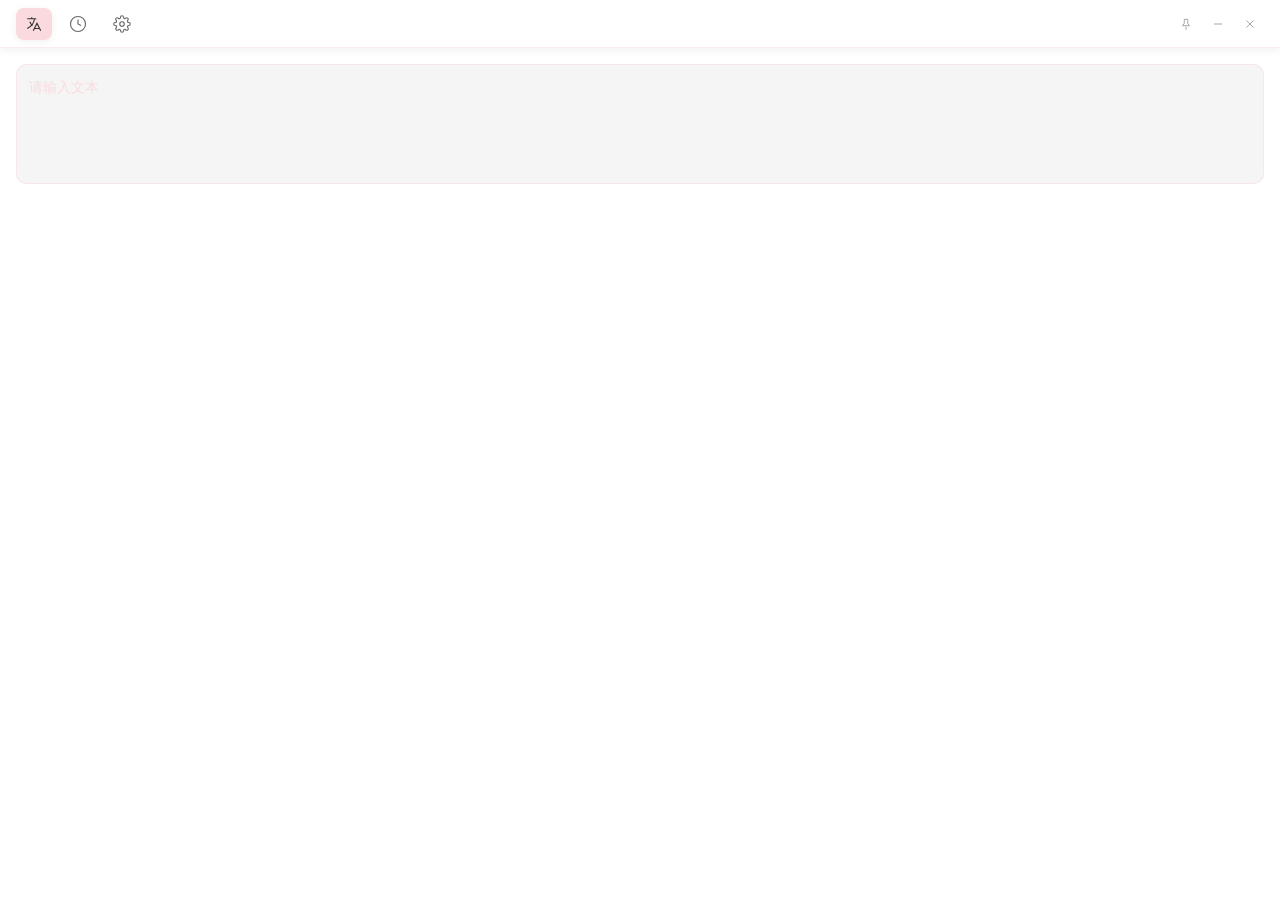
<file: web/index.html>
<!DOCTYPE html>
<html lang="zh-CN">
<head>
    <meta charset="UTF-8">
    <meta name="viewport" content="width=device-width, initial-scale=1.0">
    <title>青欣翻译</title>
    <link rel="stylesheet" href="styles/main.css?v=3">
</head>
<body>
    <!-- 标题栏 -->
    <div class="title-bar">
        <div class="nav-icons">
            <button class="nav-btn active" data-page="translate" title="翻译">
                <svg class="nav-icon" viewBox="0 0 24 24" fill="none" stroke="currentColor" stroke-width="1.5">
                    <path d="M3 5h12M9 3v2m1.048 9.5A18.022 18.022 0 016.412 9m6.088 9h7M11 21l5-10 5 10M12.751 5C11.783 10.77 8.07 15.61 3 18.129"/>
                </svg>
            </button>
            <button class="nav-btn" data-page="history" title="历史记录">
                <svg class="nav-icon" viewBox="0 0 24 24" fill="none" stroke="currentColor" stroke-width="1.5">
                    <circle cx="12" cy="12" r="10"/>
                    <polyline points="12 6 12 12 16 14"/>
                </svg>
            </button>
            <button class="nav-btn" data-page="settings" title="设置">
                <svg class="nav-icon" viewBox="0 0 24 24" fill="none" stroke="currentColor" stroke-width="1.5">
                    <circle cx="12" cy="12" r="3"/>
                    <path d="M19.4 15a1.65 1.65 0 00.33 1.82l.06.06a2 2 0 010 2.83 2 2 0 01-2.83 0l-.06-.06a1.65 1.65 0 00-1.82-.33 1.65 1.65 0 00-1 1.51V21a2 2 0 01-4 0v-.09A1.65 1.65 0 009 19.4a1.65 1.65 0 00-1.82.33l-.06.06a2 2 0 01-2.83 0 2 2 0 010-2.83l.06-.06a1.65 1.65 0 00.33-1.82 1.65 1.65 0 00-1.51-1H3a2 2 0 010-4h.09A1.65 1.65 0 004.6 9a1.65 1.65 0 00-.33-1.82l-.06-.06a2 2 0 010-2.83 2 2 0 012.83 0l.06.06a1.65 1.65 0 001.82.33H9a1.65 1.65 0 001-1.51V3a2 2 0 014 0v.09a1.65 1.65 0 001 1.51 1.65 1.65 0 001.82-.33l.06-.06a2 2 0 012.83 0 2 2 0 010 2.83l-.06.06a1.65 1.65 0 00-.33 1.82V9a1.65 1.65 0 001.51 1H21a2 2 0 010 4h-.09a1.65 1.65 0 00-1.51 1z"/>
                </svg>
            </button>
        </div>
        <div class="window-controls">
            <button class="window-btn" id="pin-btn" title="钉住窗口">
                <svg class="window-icon pin-icon" viewBox="0 0 24 24" fill="none" stroke="currentColor" stroke-width="1.5">
                    <path d="M12 17v5M9 4h6v7l3 4H6l3-4V4z"/>
                </svg>
            </button>
            <button class="window-btn" id="minimize-btn" title="最小化">
                <svg class="window-icon" viewBox="0 0 24 24" fill="none" stroke="currentColor" stroke-width="1.5">
                    <line x1="5" y1="12" x2="19" y2="12"/>
                </svg>
            </button>
            <button class="window-btn" id="close-btn" title="关闭">
                <svg class="window-icon" viewBox="0 0 24 24" fill="none" stroke="currentColor" stroke-width="1.5">
                    <line x1="18" y1="6" x2="6" y2="18"/>
                    <line x1="6" y1="6" x2="18" y2="18"/>
                </svg>
            </button>
        </div>
    </div>

    <!-- 主要内容区域 -->
    <div class="content">
        <!-- 翻译页面 -->
        <div id="translate-page" class="page active">
            <!-- 更新提示条（悬浮在输入框右上角，不占布局空间，避免挤压输入框） -->
            <div id="update-bar" class="update-bar hidden">
                <div class="update-bar-icon">
                    <svg viewBox="0 0 24 24" fill="none" stroke="currentColor" stroke-width="1.5">
                        <path d="M12 16v-4M12 8h.01M22 12c0 5.523-4.477 10-10 10S2 17.523 2 12 6.477 2 12 2s10 4.477 10 10z"/>
                    </svg>
                </div>
                <span id="update-bar-text">发现新版本</span>
                <button id="update-bar-btn" class="update-bar-btn">安装</button>
                <button id="update-bar-close" class="update-bar-close" title="忽略">×</button>
            </div>

            <div class="input-area">
                <textarea id="source-text" placeholder="请输入文本" rows="3"></textarea>
            </div>
            <div class="output-area" id="output-area">
                <div class="output-inner">
                    <div class="translation-content">
                        <div id="translated-text"></div>
                    </div>
                    <div class="translation-actions">
                        <div class="translation-mode-wrap hidden" id="translation-mode-wrap" title="译文质量">
                            <span class="translation-mode-slider" id="translation-mode-slider"></span>
                            <button class="translation-mode-pill active" data-mode="literal">直译</button>
                            <button class="translation-mode-pill" data-mode="paraphrase">意译</button>
                            <button class="translation-mode-pill" data-mode="polish">润色</button>
                        </div>
                        <button class="translation-btn" id="copy-translation" title="复制">
                            <svg viewBox="0 0 24 24" fill="none" stroke="currentColor" stroke-width="1.5">
                                <rect x="9" y="9" width="13" height="13" rx="2" ry="2"/>
                                <path d="M5 15H4a2 2 0 01-2-2V4a2 2 0 012-2h9a2 2 0 012 2v1"/>
                            </svg>
                        </button>
                        <button class="translation-btn" id="speak-translation" title="朗读">
                            <svg viewBox="0 0 24 24" fill="none" stroke="currentColor" stroke-width="1.5">
                                <polygon points="11 5 6 9 2 9 2 15 6 15 11 19 11 5"/>
                                <path d="M19.07 4.93a10 10 0 010 14.14M15.54 8.46a5 5 0 010 7.07"/>
                            </svg>
                        </button>
                    </div>
                </div>
            </div>
        </div>

        <!-- 历史记录页面 -->
        <div id="history-page" class="page">
            <div class="search-area">
                <input type="text" id="search-input" placeholder="搜索收藏" class="search-input">
                <button id="clear-btn" class="clear-btn">清空</button>
            </div>
            <div class="history-list" id="history-list">
                <!-- 历史记录将通过JS动态加载 -->
            </div>
        </div>

        <!-- 设置页面 -->
        <div id="settings-page" class="page">
            <div class="settings-scroll">
                <!-- 通用设置 -->
                <div class="settings-card">
                    <h3 class="card-title">通用</h3>
                    <div class="setting-item">
                        <span class="setting-label">自动复制译文</span>
                        <div class="setting-control">
                            <label class="toggle-switch">
                                <input type="checkbox" id="auto-copy" checked>
                                <span class="slider"></span>
                            </label>
                        </div>
                    </div>
                    <div class="setting-item">
                        <span class="setting-label">最小化到托盘</span>
                        <div class="setting-control">
                            <label class="toggle-switch">
                                <input type="checkbox" id="minimize-to-tray" checked>
                                <span class="slider"></span>
                            </label>
                        </div>
                    </div>
                    <div class="setting-item">
                        <span class="setting-label">开机自启动</span>
                        <div class="setting-control">
                            <label class="toggle-switch">
                                <input type="checkbox" id="launch-at-startup">
                                <span class="slider"></span>
                            </label>
                        </div>
                    </div>
                    <div class="setting-item">
                        <span class="setting-label">划词翻译窗口样式</span>
                        <div class="setting-control">
                            <div class="pill-group" id="selection-mode-wrap">
                                <span class="pill-group-slider" id="selection-mode-slider"></span>
                                <button class="pill-group-btn" data-mode="bubble">气泡</button>
                                <button class="pill-group-btn" data-mode="window">窗口</button>
                            </div>
                        </div>
                    </div>
                    <div class="setting-item">
                        <span class="setting-label">选中文字后显示翻译按钮</span>
                        <div class="setting-control">
                            <label class="toggle-switch">
                                <input type="checkbox" id="hover-btn-toggle">
                                <span class="slider"></span>
                            </label>
                        </div>
                    </div>
                    <div class="setting-item">
                        <span class="setting-label">复制文本后自动翻译</span>
                        <div class="setting-control">
                            <label class="toggle-switch">
                                <input type="checkbox" id="clipboard-auto-toggle">
                                <span class="slider"></span>
                            </label>
                        </div>
                    </div>
                </div>

                <!-- 快捷键设置 -->
                <div class="settings-card">
                    <h3 class="card-title">快捷键</h3>
                    <div class="setting-item">
                        <span class="setting-label">窗口唤醒快捷键</span>
                        <div class="setting-control">
                            <input type="text" id="hotkey" class="hotkey-input" placeholder="点击设置" readonly>
                        </div>
                    </div>
                    <div class="setting-item">
                        <span class="setting-label">划词翻译快捷键</span>
                        <div class="setting-control">
                            <input type="text" id="selection-hotkey" class="hotkey-input" placeholder="点击设置" readonly>
                        </div>
                    </div>
                </div>

                <!-- 翻译引擎设置 -->
                <div class="settings-card">
                    <h3 class="card-title">翻译引擎</h3>
                    <div class="setting-item">
                        <span class="setting-label">API URL</span>
                        <input type="text" id="api-url" class="setting-input" placeholder="请输入API URL">
                    </div>
                    <div class="setting-item">
                        <span class="setting-label">API Key</span>
                        <div class="input-with-icon">
                            <input type="password" id="api-key" class="setting-input" placeholder="请输入API Key">
                            <button class="toggle-visibility" id="toggle-key-visibility">
                                <svg class="eye-icon" viewBox="0 0 24 24" fill="none" stroke="currentColor" stroke-width="1.5">
                                    <path d="M1 12s4-8 11-8 11 8 11 8-4 8-11 8-11-8-11-8z"/>
                                    <circle cx="12" cy="12" r="3"/>
                                </svg>
                            </button>
                        </div>
                    </div>
                    <div class="setting-item model-row">
                        <span class="setting-label">模型名称</span>
                        <select id="model-select" class="setting-select">
                            <option value="">请选择模型</option>
                        </select>
                        <div class="model-buttons">
                            <button id="refresh-models" class="btn-secondary">模型列表</button>
                            <button id="test-connection" class="btn-secondary">测试连接</button>
                        </div>
                    </div>
                </div>

                <!-- 日志查看（仅开发环境显示，正式版隐藏） -->
                <div class="settings-card" id="log-card">
                    <h3 class="card-title">日志</h3>
                    <div class="setting-item" style="align-items: flex-start;">
                        <span class="setting-label">运行日志</span>
                        <div class="log-viewer-wrap">
                            <div class="log-toolbar">
                                <input type="text" id="log-search" class="setting-input" placeholder="搜索日志关键词..." style="flex:1;">
                                <button id="log-refresh" class="btn-secondary">刷新</button>
                                <button id="log-copy" class="btn-secondary">复制</button>
                            </div>
                            <div id="log-viewer" class="log-viewer"></div>
                        </div>
                    </div>
                </div>

                <!-- 备份与恢复 -->
                <div class="settings-card">
                    <h3 class="card-title">备份与恢复</h3>
                    <div class="setting-item">
                        <span class="setting-label">配置与历史记录</span>
                        <div class="model-buttons">
                            <button id="backup-btn" class="btn-secondary">导出备份</button>
                            <button id="restore-btn" class="btn-secondary">恢复备份</button>
                        </div>
                    </div>
                    <div class="setting-item">
                        <span class="setting-label" style="font-size: 11px; color: var(--text-tertiary);">
                            备份包含 API Key（加密存储）与历史记录；恢复后需重启应用生效
                        </span>
                    </div>
                </div>
            </div>
        </div>
    </div>

    <!-- Toast提示 -->
    <div id="toast" class="toast"></div>

    <!-- 自定义确认弹窗 -->
    <div id="confirm-modal" class="modal-overlay">
        <div class="modal-dialog">
            <div class="modal-icon">
                <svg viewBox="0 0 24 24" fill="none" stroke="currentColor" stroke-width="1.5">
                    <circle cx="12" cy="12" r="10"/>
                    <line x1="12" y1="8" x2="12" y2="12"/>
                    <line x1="12" y1="16" x2="12.01" y2="16"/>
                </svg>
            </div>
            <div class="modal-body">
                <div class="modal-title" id="confirm-title">确认操作</div>
                <div class="modal-message" id="confirm-message">确定要执行此操作吗？</div>
            </div>
            <div class="modal-actions">
                <button class="modal-btn modal-btn-cancel" id="confirm-cancel">取消</button>
                <button class="modal-btn modal-btn-confirm" id="confirm-ok">确定</button>
            </div>
        </div>
    </div>

    <script src="scripts/app.js"></script>
</body>
</html>
</file>
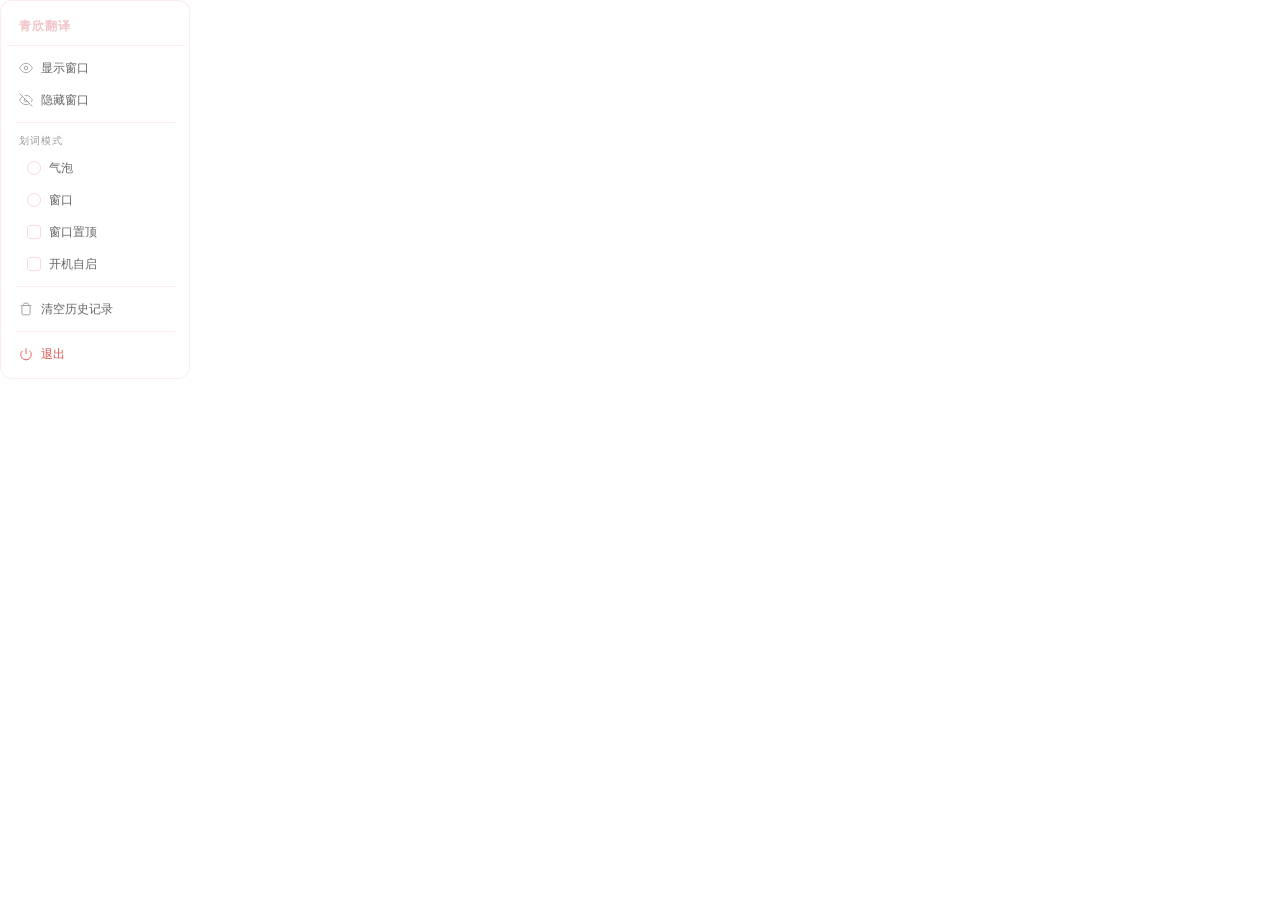
<file: web/tray_menu.html>
<!DOCTYPE html>
<html lang="zh-CN">
<head>
    <meta charset="UTF-8">
    <meta name="viewport" content="width=device-width, initial-scale=1.0">
    <title>QingxinTrayMenu</title>
    <link rel="stylesheet" href="styles/main.css?v=3">
    <style>
        /* 托盘菜单窗口：无标题栏白卡片，复用 main.css 的 .tray-menu 样式
           窗口为普通窗口 + Win11 系统圆角（四角真透明露桌面） */
        html, body {
            background: #FFFFFF;
            overflow: hidden;
            margin: 0;
            padding: 0;
        }

        #tray-menu {
            position: static;
            min-width: 190px;
            width: max-content;
            margin: 0;
        }
    </style>
</head>
<body>
    <div id="tray-menu" class="tray-menu">
        <div class="tray-menu-header">
            <span class="tray-menu-title">青欣翻译</span>
        </div>
        <div class="tray-menu-group">
            <div class="tray-menu-item" data-action="show">
                <svg viewBox="0 0 24 24" fill="none" stroke="currentColor" stroke-width="1.5">
                    <path d="M1 12s4-8 11-8 11 8 11 8-4 8-11 8-11-8-11-8z"/><circle cx="12" cy="12" r="3"/>
                </svg>
                <span>显示窗口</span>
            </div>
            <div class="tray-menu-item" data-action="hide">
                <svg viewBox="0 0 24 24" fill="none" stroke="currentColor" stroke-width="1.5">
                    <path d="M17.94 17.94A10.07 10.07 0 0112 20c-7 0-11-8-11-8a18.45 18.45 0 015.06-5.94M9.9 4.24A9.12 9.12 0 0112 4c7 0 11 8 11 8a18.5 18.5 0 01-2.16 3.19m-6.72-1.07a3 3 0 11-4.24-4.24"/>
                    <line x1="1" y1="1" x2="23" y2="23"/>
                </svg>
                <span>隐藏窗口</span>
            </div>
        </div>
        <div class="tray-menu-sep"></div>
        <div class="tray-menu-group">
            <div class="tray-menu-label">划词模式</div>
            <div class="tray-menu-item tray-menu-sub" data-action="mode-bubble">
                <span class="tray-menu-radio" id="tray-mode-bubble"></span>
                <span>气泡</span>
            </div>
            <div class="tray-menu-item tray-menu-sub" data-action="mode-window">
                <span class="tray-menu-radio" id="tray-mode-window"></span>
                <span>窗口</span>
            </div>
            <div class="tray-menu-item tray-menu-sub" data-action="on-top">
                <span class="tray-menu-check" id="tray-check-on-top"></span>
                <span>窗口置顶</span>
            </div>
            <div class="tray-menu-item tray-menu-sub" data-action="startup">
                <span class="tray-menu-check" id="tray-check-startup"></span>
                <span>开机自启</span>
            </div>
        </div>
        <div class="tray-menu-sep"></div>
        <div class="tray-menu-group">
            <div class="tray-menu-item" data-action="clear-history">
                <svg viewBox="0 0 24 24" fill="none" stroke="currentColor" stroke-width="1.5">
                    <polyline points="3 6 5 6 21 6"/><path d="M19 6v14a2 2 0 01-2 2H7a2 2 0 01-2-2V6m3 0V4a2 2 0 012-2h4a2 2 0 012 2v2"/>
                </svg>
                <span>清空历史记录</span>
            </div>
        </div>
        <div class="tray-menu-sep"></div>
        <div class="tray-menu-group">
            <div class="tray-menu-item tray-menu-quit" data-action="quit">
                <svg viewBox="0 0 24 24" fill="none" stroke="currentColor" stroke-width="1.5">
                    <path d="M18.36 6.64a9 9 0 11-12.73 0"/><line x1="12" y1="2" x2="12" y2="12"/>
                </svg>
                <span>退出</span>
            </div>
        </div>
    </div>

    <script>
        // ========== 托盘菜单窗口脚本 ==========

        // 由 Python 端调用：显示菜单并刷新状态
        window.__showTrayMenu = async function(x, y) {
            // 刷新状态（置顶、自启、划词模式）
            try {
                if (!window.pywebview || !window.pywebview.api) return;
                const state = await window.pywebview.api.tray_get_state();
                if (state) {
                    document.getElementById('tray-mode-bubble').classList.toggle('checked', state.display_mode !== 'window');
                    document.getElementById('tray-mode-window').classList.toggle('checked', state.display_mode === 'window');
                    document.getElementById('tray-check-on-top').classList.toggle('checked', !!state.on_top);
                    document.getElementById('tray-check-startup').classList.toggle('checked', !!state.startup);
                }
                // 显示前重新测量尺寸（字体加载/状态变化可能影响高度）
                window.__fitTrayMenu();
            } catch (e) {}
        };

        // 由 Python 端调用：重新测量菜单尺寸（内容固定，通常只需一次）
        // 注意用 scrollHeight/scrollWidth：不受 CSS 缩放动画(scale)影响，测量更准确
        window.__fitTrayMenu = function() {
            try {
                if (!window.pywebview || !window.pywebview.api) return;
                const menu = document.getElementById('tray-menu');
                const w = Math.ceil(menu.scrollWidth) + 2;
                const h = Math.ceil(menu.scrollHeight) + 2;
                window.pywebview.api.resize_tray_menu(w, h);
            } catch (e) {}
        };

        // 菜单项点击处理
        // 注意：先执行动作、最后再隐藏窗口！
        // 若先隐藏，WebView2 窗口隐藏后可能暂停 JS 执行，后续动作（如退出）永远不执行
        document.getElementById('tray-menu').addEventListener('click', function(e) {
            const item = e.target.closest('[data-action]');
            if (!item) return;
            const action = item.dataset.action;
            if (!window.pywebview || !window.pywebview.api) return;
            const api = window.pywebview.api;

            switch (action) {
                case 'show':
                    api.show_window_from_tray();
                    break;
                case 'hide':
                    api.tray_hide_window();
                    break;
                case 'mode-bubble':
                    api.save_settings({ selection_display_mode: 'bubble' });
                    break;
                case 'mode-window':
                    api.save_settings({ selection_display_mode: 'window' });
                    break;
                case 'on-top':
                    // 原子操作：Python 端读取当前状态→取反→置顶→同步主窗口图钉
                    api.tray_toggle_on_top();
                    break;
                case 'startup':
                    api.tray_toggle_startup();
                    break;
                case 'clear-history':
                    api.clear_history();
                    break;
                case 'quit':
                    api.tray_quit();
                    break;
            }
            // 动作已发起，最后隐藏菜单
            try { api.hide_tray_menu(); } catch (err) {}
        });

        // 窗口失焦时自动隐藏菜单（点击窗口外任意位置）
        window.addEventListener('blur', function() {
            try {
                if (window.pywebview && window.pywebview.api) {
                    window.pywebview.api.hide_tray_menu();
                }
            } catch (e) {}
        });

        // Esc 关闭菜单
        document.addEventListener('keydown', function(e) {
            if (e.key === 'Escape') {
                try {
                    if (window.pywebview && window.pywebview.api) {
                        window.pywebview.api.hide_tray_menu();
                    }
                } catch (err) {}
            }
        });

        // 加载完成后自适应尺寸
        window.addEventListener('DOMContentLoaded', function() {
            window.__fitTrayMenu();
        });
        if (document.readyState !== 'loading') {
            window.__fitTrayMenu();
        }
    </script>
</body>
</html>
</file>
<file: web/styles/main.css>
/* Qingxin Translator - Main Styles */

/* CSS Variables */
:root {
    --pink-primary: #FADADE;
    --pink-light: #FFF0F2;
    --pink-dark: #F0C4C8;
    --background: #FFFFFF;
    --surface: #F5F5F5;
    --border: rgba(250, 218, 222, 0.5);
    --border-strong: #FADADE;
    --text-primary: #333333;
    --text-secondary: #666666;
    --text-tertiary: #999999;
    --shadow-sm: 0 2px 8px rgba(0, 0, 0, 0.06);
    --shadow-md: 0 4px 16px rgba(0, 0, 0, 0.1);
    --shadow-lg: 0 8px 32px rgba(0, 0, 0, 0.12);
    --shadow-focus: 0 0 0 3px rgba(250, 218, 222, 0.4);
    --radius-sm: 8px;
    --radius-md: 10px;
    --radius-lg: 12px;
    --transition-fast: 0.15s ease;
    --transition-normal: 0.25s cubic-bezier(0.2, 0.8, 0.2, 1);
    --transition-spring: 0.3s cubic-bezier(0.175, 0.885, 0.32, 1.275);
}

/* Reset */
* {
    margin: 0;
    padding: 0;
    box-sizing: border-box;
}

body {
    font-family: "HarmonyOS Sans SC", "PingFang SC", "Microsoft YaHei", sans-serif;
    background: var(--background);
    color: var(--text-primary);
    overflow: hidden;
    user-select: none;
    line-height: 1.5;
    /* 主窗口圆角：系统圆角被禁用（DONOTROUND，其投影无法消除），
       圆角由 Python 端 rgn 裁剪（创建时设置，四角真透明露桌面），
       此 CSS 圆角与 rgn 对齐，确保内容也被圆角裁切 */
    border-radius: 8px;
}

/* Title Bar */
.title-bar {
    display: flex;
    justify-content: space-between;
    align-items: center;
    height: 48px;
    padding: 0 16px;
    background: var(--background);
    border-bottom: 1px solid var(--border);
    box-shadow: var(--shadow-sm);
    position: relative;
    z-index: 10;
    cursor: default;
}

.nav-icons {
    display: flex;
    gap: 8px;
}

.nav-btn {
    display: flex;
    align-items: center;
    justify-content: center;
    width: 36px;
    height: 32px;
    border: none;
    border-radius: var(--radius-sm);
    background: transparent;
    cursor: pointer;
    transition: all var(--transition-normal);
}

.nav-btn:hover {
    background: var(--pink-light);
    transform: translateY(-1px);
}

.nav-btn.active {
    background: var(--pink-primary);
    box-shadow: var(--shadow-sm);
}

.nav-icon {
    width: 18px;
    height: 18px;
    color: var(--text-secondary);
}

.nav-btn.active .nav-icon {
    color: var(--text-primary);
}

.window-controls {
    display: flex;
    gap: 4px;
}

.window-btn {
    display: flex;
    align-items: center;
    justify-content: center;
    width: 28px;
    height: 28px;
    border: none;
    border-radius: var(--radius-sm);
    background: transparent;
    cursor: pointer;
    transition: all var(--transition-fast);
    outline: none;          /* 移除焦点黑框（窗口唤起后按钮聚焦时的默认 outline） */
    -webkit-tap-highlight-color: transparent;
}

.window-btn:focus {
    outline: none;
    box-shadow: none;
}

.window-btn:hover {
    background: var(--pink-light);
}

.window-icon {
    width: 14px;
    height: 14px;
    color: var(--text-tertiary);
}

.window-btn:hover .window-icon {
    color: var(--text-secondary);
}

.window-btn.pinned {
    background: var(--pink-light);
}

.window-btn.pinned .pin-icon {
    color: var(--pink-primary);
    fill: var(--pink-primary);
    stroke: var(--pink-primary);
}

/* Content */
.content {
    height: calc(100vh - 48px);
    overflow: hidden;
}

.page {
    display: none;
    height: 100%;
    padding: 16px;
    animation: fadeIn 0.3s ease;
}

.page.active {
    display: block;
}

@keyframes fadeIn {
    from { opacity: 0; }
    to { opacity: 1; }
}

/* Translate Page */
#translate-page {
    display: none;
    flex-direction: column;
    padding: 16px;
    box-sizing: border-box;
    position: relative;   /* update-bar 悬浮定位的锚点 */
}

/* Log Viewer */
.log-viewer-wrap {
    flex: 1;
    min-width: 0;
    display: flex;
    flex-direction: column;
    gap: 6px;
}

.log-toolbar {
    display: flex;
    gap: 6px;
    align-items: center;
}

.log-viewer {
    height: 200px;
    overflow-y: auto;
    background: #FAFAFA;
    border: 1px solid var(--border);
    border-radius: var(--radius-sm);
    padding: 8px 10px;
    font-family: "Cascadia Mono", Consolas, monospace;
    font-size: 11px;
    line-height: 1.5;
    color: var(--text-secondary);
    white-space: pre-wrap;
    word-break: break-all;
    user-select: text;
    -webkit-user-select: text;
}

/* Update Bar（悬浮小提示条：贴在输入框右上角，不占布局空间，避免挤压输入框） */
.update-bar {
    position: absolute;
    top: 8px;
    right: 8px;
    z-index: 100;
    display: flex;
    align-items: center;
    gap: 6px;
    max-width: 85%;
    padding: 5px 8px 5px 10px;
    background: var(--pink-light);
    border: 1px solid var(--pink-primary);
    border-radius: var(--radius-sm);   /* 与主应用一致 8px（原 999px 胶囊太圆） */
    box-shadow: var(--shadow-sm);
    animation: slideDown 0.3s cubic-bezier(0.175, 0.885, 0.32, 1.275);
}

.update-bar.hidden {
    display: none;
}

@keyframes slideDown {
    from { opacity: 0; transform: translateY(-8px); }
    to { opacity: 1; transform: translateY(0); }
}

.update-bar-icon {
    width: 14px;
    height: 14px;
    flex-shrink: 0;
    display: flex;               /* 图标容器 flex 居中，防 SVG 基线偏移导致错位 */
    align-items: center;
    justify-content: center;
}

.update-bar-icon svg {
    width: 14px;
    height: 14px;
    display: block;
    color: var(--pink-dark);
}

#update-bar-text {
    flex: 1;
    font-size: 11px;
    color: var(--text-primary);
    white-space: nowrap;
    overflow: hidden;
    text-overflow: ellipsis;
}

.update-bar-btn {
    padding: 2px 10px;
    border: none;
    border-radius: var(--radius-sm);   /* 与主应用一致 8px */
    background: var(--pink-primary);
    color: var(--text-primary);
    font-size: 11px;
    font-weight: 500;
    cursor: pointer;
    transition: all var(--transition-fast);
    flex-shrink: 0;
}

.update-bar-btn:hover {
    background: var(--pink-dark);
    transform: translateY(-1px);
}

.update-bar-btn:disabled {
    opacity: 0.6;
    cursor: default;
    transform: none;
}

.update-bar-close {
    width: 16px;
    height: 16px;
    border: none;
    border-radius: 50%;
    background: transparent;
    color: var(--text-tertiary);
    font-size: 13px;
    line-height: 1;
    cursor: pointer;
    display: flex;
    align-items: center;
    justify-content: center;
    transition: all var(--transition-fast);
    flex-shrink: 0;
}

.update-bar-close:hover {
    background: rgba(0, 0, 0, 0.06);
    color: var(--text-secondary);
}

#translate-page.active {
    display: flex;
}

.input-area {
    flex-shrink: 0;
}

.input-area textarea {
    width: 100%;
    height: 120px;
    padding: 12px;
    border: 1px solid var(--border);
    border-radius: var(--radius-md);
    background: var(--surface);
    color: var(--text-primary);
    font-size: 14px;
    font-family: inherit;
    resize: none;
    outline: none;
    transition: all var(--transition-normal);
    line-height: 1.5;
    box-sizing: border-box;
}

.input-area textarea:focus {
    border-color: var(--pink-primary);
    box-shadow: var(--shadow-focus);
    background: var(--background);
}

.input-area textarea::placeholder {
    color: var(--pink-primary);
}

.output-area {
    flex-shrink: 0;
    display: flex;
    flex-direction: column;
    overflow: hidden;
    border-radius: var(--radius-md);
    background: var(--background);
    /* 初始隐藏状态（height 由 JS 动画驱动） */
    height: 0;
    opacity: 0;
    transform: translateY(-8px);
    margin-top: 0;
    padding: 0 12px;
    border: 1px solid transparent;
    box-shadow: none;
    /* 收起过渡（height 由 JS 控制，其余属性 CSS 过渡） */
    transition: opacity 0.25s ease,
                transform 0.3s cubic-bezier(0.4, 0, 0.2, 1),
                margin-top 0.3s cubic-bezier(0.4, 0, 0.2, 1),
                padding 0.3s cubic-bezier(0.4, 0, 0.2, 1),
                border-color 0.2s ease,
                box-shadow 0.2s ease;
}

.output-area > .output-inner {
    overflow: hidden;
    min-height: 0;
    display: flex;
    flex-direction: column;
}

.output-area > .output-inner > .translation-content {
    overflow-y: auto;
}

.output-area > .output-inner > .translation-actions {
    flex-shrink: 0;
}

.output-area.visible {
    height: auto;  /* 覆盖基础 height:0，JS 动画结束后回落到此 */
    opacity: 1;
    transform: translateY(0);
    margin-top: 12px;
    padding: 12px;
    border-color: var(--border);
    box-shadow: var(--shadow-sm);
    /* 展开过渡 */
    transition: opacity 0.3s ease 0.05s,
                transform 0.35s cubic-bezier(0.175, 0.885, 0.32, 1.1),
                margin-top 0.3s cubic-bezier(0.4, 0, 0.2, 1),
                padding 0.3s cubic-bezier(0.4, 0, 0.2, 1),
                border-color 0.25s ease,
                box-shadow 0.25s ease;
}

.output-area .translation-content {
    overflow-y: auto;
}

.output-area .translation-actions {
    flex-shrink: 0;
}

#translated-text {
    color: var(--text-secondary);
    font-size: 14px;
    line-height: 1.5;
    white-space: pre-wrap;
    word-break: break-word;
}

#translated-text.translating {
    color: var(--text-secondary);
    position: relative;
}

/* 流式翻译光标动画 */
#translated-text.translating::after {
    content: '▊';
    color: var(--pink-primary);
    animation: blink 0.8s infinite;
    margin-left: 1px;
}

@keyframes blink {
    0%, 100% { opacity: 1; }
    50% { opacity: 0; }
}

#translated-text.error {
    color: #f44336;
}

.translation-actions {
    display: flex;
    justify-content: flex-end;
    align-items: center;
    gap: 8px;
    margin-top: 8px;
    padding-top: 8px;
    border-top: 1px solid var(--border);
}

/* 译文质量模式选择（横向按钮组，滑块高亮） */
.translation-mode-wrap {
    margin-right: auto;  /* 推向左端，按钮保持在右端 */
    position: relative;
    display: flex;
    align-items: center;
    gap: 4px;
    height: 32px;                /* 与 translation-btn 高度一致 */
    padding: 0 4px;
    background: var(--background);  /* 与复制按钮同底色 */
    border: 1px solid var(--border);
    border-radius: var(--radius-sm);  /* 与复制按钮同圆角 */
    box-sizing: border-box;
}

.translation-mode-wrap.hidden {
    display: none;
}

/* 滑块：绝对定位在选中的按钮下方，左右滑动 */
.translation-mode-slider {
    position: absolute;
    top: 3px;
    bottom: 3px;
    left: 4px;
    width: 0;
    background: linear-gradient(135deg, var(--pink-primary), var(--pink-dark));
    border-radius: 6px;
    box-shadow: 0 2px 6px rgba(250, 218, 222, 0.7);
    transition: left 0.28s cubic-bezier(0.175, 0.885, 0.32, 1.275),
                width 0.28s cubic-bezier(0.175, 0.885, 0.32, 1.275);
    z-index: 1;
    pointer-events: none;
}

.translation-mode-pill {
    position: relative;
    z-index: 2;
    height: 24px;
    min-width: 52px;  /* 固定最小宽度，避免字重变化引起宽度跳动 */
    padding: 0 10px;
    border: none;
    border-radius: 6px;
    background: transparent;
    color: var(--text-tertiary);
    font-size: 11px;
    font-weight: 500;
    font-family: inherit;
    cursor: pointer;
    transition: color 0.2s ease,
                transform 0.2s cubic-bezier(0.175, 0.885, 0.32, 1.275);
    white-space: nowrap;
}

.translation-mode-pill:hover {
    color: var(--text-primary);
}

.translation-mode-pill:active {
    transform: scale(0.94);
}

.translation-mode-pill.active {
    color: var(--text-primary);
    font-weight: 600;
}

/* 设置页通用胶囊按钮组（划词翻译窗口样式等，滑块高亮） */
.pill-group {
    position: relative;
    display: flex;
    align-items: center;
    gap: 4px;
    height: 32px;
    padding: 0 4px;
    background: var(--background);
    border: 1px solid var(--border);
    border-radius: var(--radius-sm);
    box-sizing: border-box;
}

.pill-group-slider {
    position: absolute;
    top: 3px;
    bottom: 3px;
    left: 4px;
    width: 0;
    background: linear-gradient(135deg, var(--pink-primary), var(--pink-dark));
    border-radius: 6px;
    box-shadow: 0 2px 6px rgba(250, 218, 222, 0.7);
    transition: left 0.28s cubic-bezier(0.175, 0.885, 0.32, 1.275),
                width 0.28s cubic-bezier(0.175, 0.885, 0.32, 1.275);
    z-index: 1;
    pointer-events: none;
}

.pill-group-btn {
    position: relative;
    z-index: 2;
    height: 24px;
    min-width: 52px;  /* 固定最小宽度，避免字重变化引起宽度跳动 */
    padding: 0 10px;
    border: none;
    border-radius: 6px;
    background: transparent;
    color: var(--text-tertiary);
    font-size: 11px;
    font-weight: 500;
    font-family: inherit;
    cursor: pointer;
    transition: color 0.2s ease,
                transform 0.2s cubic-bezier(0.175, 0.885, 0.32, 1.275);
    white-space: nowrap;
}

.pill-group-btn:hover {
    color: var(--text-primary);
}

.pill-group-btn:active {
    transform: scale(0.94);
}

.pill-group-btn.active {
    color: var(--text-primary);
    font-weight: 600;
}

.translation-btn {
    width: 32px;
    height: 32px;
    border: 1px solid var(--border);
    border-radius: var(--radius-sm);
    background: var(--background);
    cursor: pointer;
    transition: all var(--transition-fast);
    display: flex;
    align-items: center;
    justify-content: center;
}

.translation-btn:hover {
    background: var(--pink-light);
    border-color: var(--pink-primary);
    transform: translateY(-1px);
}

.translation-btn svg {
    width: 16px;
    height: 16px;
    color: var(--text-tertiary);
}

.translation-btn:hover svg {
    color: var(--text-secondary);
}

/* History Page */
.search-area {
    display: flex;
    gap: 10px;
    margin-bottom: 16px;
}

.search-input {
    flex: 1;
    height: 38px;
    padding: 0 14px;
    border: 1px solid var(--border);
    border-radius: var(--radius-sm);
    background: var(--background);
    color: var(--text-primary);
    font-size: 13px;
    outline: none;
    transition: all var(--transition-normal);
}

.search-input:focus {
    border-color: var(--pink-primary);
    box-shadow: var(--shadow-focus);
}

.search-input::placeholder {
    color: var(--pink-primary);
}

.clear-btn {
    height: 38px;
    padding: 0 18px;
    border: 1px solid var(--border);
    border-radius: var(--radius-sm);
    background: var(--background);
    color: var(--text-primary);
    font-size: 13px;
    cursor: pointer;
    transition: all var(--transition-normal);
    white-space: nowrap;
}

.clear-btn:hover {
    background: var(--pink-light);
    border-color: var(--pink-primary);
    transform: translateY(-1px);
}

.history-list {
    height: calc(100% - 60px);
    overflow-y: auto;
    padding-right: 4px;
}

.history-item {
    padding: 14px;
    margin-bottom: 10px;
    border: 1px solid var(--border);
    border-radius: var(--radius-md);
    background: var(--background);
    transition: all var(--transition-normal);
    cursor: pointer;
    box-shadow: var(--shadow-sm);
}

.history-item:hover {
    transform: translateY(-2px);
    box-shadow: var(--shadow-md);
    border-color: var(--pink-primary);
}

.history-item-header {
    display: flex;
    justify-content: space-between;
    align-items: center;
    margin-bottom: 8px;
}

.history-time {
    font-size: 11px;
    color: var(--text-tertiary);
}

.history-original {
    font-size: 14px;
    font-weight: 600;
    color: var(--text-primary);
    margin-bottom: 6px;
    word-break: break-word;
    line-height: 1.5;
}

.history-translated {
    font-size: 13px;
    color: var(--text-secondary);
    margin-bottom: 10px;
    word-break: break-word;
    line-height: 1.5;
}

.history-actions {
    display: flex;
    justify-content: flex-end;
    gap: 8px;
}

.history-action-btn {
    width: 30px;
    height: 30px;
    border: 1px solid var(--border);
    border-radius: var(--radius-sm);
    background: var(--background);
    cursor: pointer;
    transition: all var(--transition-fast);
    display: flex;
    align-items: center;
    justify-content: center;
}

.history-action-btn:hover {
    background: var(--pink-light);
    border-color: var(--pink-primary);
    transform: scale(1.05);
}

.history-action-btn svg {
    width: 14px;
    height: 14px;
    color: var(--text-tertiary);
}

.history-action-btn:hover svg {
    color: var(--text-secondary);
}

/* Settings Page */
.settings-scroll {
    height: calc(100% - 32px);
    overflow-y: auto;
    padding-right: 4px;
    padding-bottom: 8px;
}

.settings-card {
    padding: 16px;
    margin-bottom: 16px;
    border: 1px solid var(--border);
    border-radius: var(--radius-lg);
    background: var(--background);
    box-shadow: var(--shadow-sm);
    transition: all var(--transition-normal);
}

.settings-card:hover {
    box-shadow: var(--shadow-md);
}

.card-title {
    font-size: 16px;
    font-weight: 600;
    color: var(--text-primary);
    margin-bottom: 16px;
    padding-bottom: 12px;
    border-bottom: 1px solid var(--border);
}

.setting-item {
    display: flex;
    align-items: center;
    justify-content: space-between;
    margin-bottom: 14px;
}

.setting-item:last-child {
    margin-bottom: 0;
}

.setting-label {
    font-size: 14px;
    color: var(--text-primary);
    min-width: 90px;
    font-weight: 500;
    flex-shrink: 0;
}

.setting-control {
    display: flex;
    align-items: center;
    flex: 1;
    justify-content: flex-end;
}

.setting-input,
.setting-select {
    flex: 1;
    height: 36px;
    padding: 0 12px;
    border: 1px solid var(--border);
    border-radius: var(--radius-sm);
    background: var(--background);
    color: var(--text-primary);
    font-size: 13px;
    outline: none;
    transition: all var(--transition-normal);
}

.setting-input:focus,
.setting-select:focus {
    border-color: var(--pink-primary);
    box-shadow: var(--shadow-focus);
}

.setting-input::placeholder {
    color: var(--text-tertiary);
}

.input-with-icon {
    position: relative;
    flex: 1;
}

/* 禁用 WebView2/Chromium 对 password 输入框的原生"眼睛"图标（避免与自定义眼睛重复） */
.input-with-icon .setting-input::-ms-reveal,
.input-with-icon .setting-input::-ms-clear,
.input-with-icon .setting-input::-webkit-credentials-auto-fill-button,
.input-with-icon .setting-input::-webkit-contacts-auto-fill-button,
.input-with-icon .setting-input::-webkit-strong-password-viewable {
    display: none !important;
    visibility: hidden;
}

.input-with-icon .setting-input {
    width: 100%;
    padding-right: 36px;
}

.toggle-visibility {
    position: absolute;
    right: 8px;
    top: 50%;
    transform: translateY(-50%);
    background: none;
    border: none;
    cursor: pointer;
    padding: 4px;
    transition: all var(--transition-fast);
}

.toggle-visibility:hover {
    transform: translateY(-50%) scale(1.1);
}

.eye-icon {
    width: 16px;
    height: 16px;
    color: var(--text-tertiary);
}

.toggle-visibility:hover .eye-icon {
    color: var(--text-secondary);
}

.model-row {
    align-items: flex-start;
}

.model-row .setting-label {
    line-height: 36px;
}

.model-row .setting-select {
    min-width: 140px;
}

.model-buttons {
    display: flex;
    gap: 8px;
    margin-left: 12px;
    flex-shrink: 0;
}

.btn-secondary,
.btn-primary {
    height: 36px;
    padding: 0 14px;
    border: none;
    border-radius: var(--radius-sm);
    font-size: 13px;
    cursor: pointer;
    transition: all var(--transition-normal);
    font-weight: 500;
    white-space: nowrap;
}

.btn-secondary {
    background: var(--pink-light);
    color: var(--text-primary);
    border: 1px solid var(--border);
}

.btn-secondary:hover {
    background: var(--pink-primary);
    transform: translateY(-1px);
    box-shadow: var(--shadow-sm);
}

/* Toggle Switch */
.toggle-switch {
    position: relative;
    display: inline-block;
    width: 48px;
    height: 26px;
    flex-shrink: 0;
}

.toggle-switch input {
    opacity: 0;
    width: 0;
    height: 0;
}

.slider {
    position: absolute;
    cursor: pointer;
    top: 0;
    left: 0;
    right: 0;
    bottom: 0;
    background-color: #E0E0E0;
    transition: all var(--transition-normal);
    border-radius: 26px;
    box-shadow: inset 0 1px 3px rgba(0, 0, 0, 0.1);
}

.slider:before {
    position: absolute;
    content: "";
    height: 20px;
    width: 20px;
    left: 3px;
    bottom: 3px;
    background-color: white;
    transition: all var(--transition-spring);
    border-radius: 50%;
    box-shadow: 0 2px 4px rgba(0, 0, 0, 0.15);
}

input:checked + .slider {
    background: linear-gradient(135deg, var(--pink-primary), var(--pink-dark));
}

input:checked + .slider:before {
    transform: translateX(22px);
}

.hotkey-input {
    width: 160px;
    height: 36px;
    padding: 0 12px;
    border: 1px solid var(--border);
    border-radius: var(--radius-sm);
    background: var(--background);
    color: var(--text-primary);
    font-size: 13px;
    text-align: center;
    outline: none;
    transition: all var(--transition-normal);
    font-family: monospace;
    cursor: pointer;
}

.hotkey-input:focus,
.hotkey-input.recording {
    border-color: var(--pink-primary);
    box-shadow: var(--shadow-focus);
    background: var(--pink-light);
}

.hotkey-input.recording {
    animation: pulse 1s infinite;
}

@keyframes pulse {
    0% { opacity: 1; }
    50% { opacity: 0.7; }
    100% { opacity: 1; }
}

/* Toast */
.toast {
    position: fixed;
    bottom: 24px;
    left: 50%;
    transform: translateX(-50%) translateY(20px);
    padding: 10px 20px;
    background: var(--text-primary);
    color: white;
    border-radius: var(--radius-sm);
    font-size: 13px;
    opacity: 0;
    transition: all var(--transition-normal);
    z-index: 1001;
    pointer-events: none;
    box-shadow: var(--shadow-lg);
}

.toast.show {
    opacity: 1;
    transform: translateX(-50%) translateY(0);
}

.toast.success {
    background: linear-gradient(135deg, #4CAF50, #45a049);
}

.toast.error {
    background: linear-gradient(135deg, #f44336, #d32f2f);
}

/* Scrollbar */
::-webkit-scrollbar {
    width: 6px;
}

::-webkit-scrollbar-track {
    background: transparent;
}

::-webkit-scrollbar-thumb {
    background: var(--pink-primary);
    border-radius: 3px;
}

::-webkit-scrollbar-thumb:hover {
    background: var(--pink-dark);
}

/* Empty State */
.empty-state {
    text-align: center;
    padding: 48px 24px;
    color: var(--text-tertiary);
}

.empty-state-icon {
    width: 48px;
    height: 48px;
    margin: 0 auto 16px;
    color: var(--pink-primary);
}

.empty-state-text {
    font-size: 14px;
}

/* ==================== Modal Dialog ==================== */

.modal-overlay {
    position: fixed;
    inset: 0;
    background: rgba(0, 0, 0, 0.3);
    backdrop-filter: blur(4px);
    -webkit-backdrop-filter: blur(4px);
    display: flex;
    align-items: center;
    justify-content: center;
    z-index: 2000;
    opacity: 0;
    pointer-events: none;
    transition: opacity 0.25s ease;
}

.modal-overlay.show {
    opacity: 1;
    pointer-events: auto;
}

.modal-dialog {
    width: 320px;
    background: var(--background);
    border-radius: var(--radius-lg);
    box-shadow: var(--shadow-lg);
    border: 1px solid var(--border);
    padding: 28px 24px 20px;
    text-align: center;
    transform: scale(0.9) translateY(10px);
    transition: transform 0.3s cubic-bezier(0.175, 0.885, 0.32, 1.275);
}

.modal-overlay.show .modal-dialog {
    transform: scale(1) translateY(0);
}

.modal-icon {
    width: 48px;
    height: 48px;
    margin: 0 auto 16px;
    display: flex;
    align-items: center;
    justify-content: center;
    background: var(--pink-light);
    border-radius: 50%;
}

.modal-icon svg {
    width: 28px;
    height: 28px;
    color: #E57373;
}

.modal-body {
    margin-bottom: 24px;
}

.modal-title {
    font-size: 16px;
    font-weight: 600;
    color: var(--text-primary);
    margin-bottom: 8px;
}

.modal-message {
    font-size: 13px;
    color: var(--text-secondary);
    line-height: 1.5;
    white-space: pre-line;  /* 保留 \n 换行（如安装更新的逐项说明） */
}

.modal-actions {
    display: flex;
    gap: 10px;
    justify-content: center;
}

.modal-btn {
    flex: 1;
    height: 38px;
    border: none;
    border-radius: var(--radius-sm);
    font-size: 13px;
    font-weight: 500;
    cursor: pointer;
    transition: all var(--transition-normal);
    font-family: inherit;
}

.modal-btn-cancel {
    background: var(--surface);
    color: var(--text-secondary);
    border: 1px solid var(--border);
}

.modal-btn-cancel:hover {
    background: var(--pink-light);
    border-color: var(--pink-primary);
    color: var(--text-primary);
}

.modal-btn-confirm {
    background: linear-gradient(135deg, var(--pink-primary), var(--pink-dark));
    color: var(--text-primary);
    box-shadow: 0 2px 8px rgba(250, 218, 222, 0.5);
}

.modal-btn-confirm:hover {
    transform: translateY(-1px);
    box-shadow: 0 4px 12px rgba(250, 218, 222, 0.7);
}

.modal-btn-confirm:active {
    transform: translateY(0);
}

/* ==================== 自定义托盘菜单 ==================== */
.tray-menu {
    position: fixed;
    min-width: 190px;
    background: var(--background);
    border: 1px solid var(--border);
    border-radius: var(--radius-lg);
    box-shadow: none;  /* 无阴影（用户要求）；投影由 DONOTROUND 禁用 */
    padding: 6px;
    z-index: 4000;
    animation: trayMenuIn 0.15s ease;
    user-select: none;
}

.tray-menu.hidden {
    display: none;
}

@keyframes trayMenuIn {
    from { opacity: 0; transform: scale(0.95) translateY(-4px); }
    to { opacity: 1; transform: scale(1) translateY(0); }
}

.tray-menu-header {
    padding: 6px 12px 8px;
    border-bottom: 1px solid var(--border);
    margin-bottom: 4px;
}

.tray-menu-title {
    font-size: 12px;
    font-weight: 600;
    color: var(--pink-dark);
    letter-spacing: 1px;
}

.tray-menu-group {
    padding: 2px 0;
}

.tray-menu-label {
    padding: 4px 12px;
    font-size: 10px;
    color: var(--text-tertiary);
    letter-spacing: 1px;
}

.tray-menu-item {
    display: flex;
    align-items: center;
    gap: 8px;
    padding: 7px 12px;
    border-radius: var(--radius-sm);
    font-size: 12px;
    color: var(--text-secondary);
    cursor: pointer;
    transition: all var(--transition-fast);
    white-space: nowrap;
}

.tray-menu-item:hover {
    background: var(--pink-light);
    color: var(--text-primary);
}

.tray-menu-item:active {
    transform: scale(0.98);
}

.tray-menu-item svg {
    width: 14px;
    height: 14px;
    color: var(--text-tertiary);
    flex-shrink: 0;
}

.tray-menu-item:hover svg {
    color: var(--pink-dark);
}

.tray-menu-sub {
    padding-left: 20px;
}

.tray-menu-radio,
.tray-menu-check {
    width: 14px;
    height: 14px;
    border: 1.5px solid var(--border-strong);
    border-radius: 50%;
    flex-shrink: 0;
    position: relative;
    transition: all var(--transition-fast);
}

.tray-menu-check {
    border-radius: 3px;
}

.tray-menu-radio.checked {
    border-color: var(--pink-dark);
}

.tray-menu-radio.checked::after {
    content: '';
    position: absolute;
    inset: 3px;
    border-radius: 50%;
    background: var(--pink-dark);
}

.tray-menu-check.checked {
    background: var(--pink-dark);
    border-color: var(--pink-dark);
}

.tray-menu-check.checked::after {
    content: '✓';
    position: absolute;
    inset: -1px;
    display: flex;
    align-items: center;
    justify-content: center;
    color: white;
    font-size: 10px;
    font-weight: 700;
}

.tray-menu-sep {
    height: 1px;
    background: var(--border);
    margin: 4px 8px;
}

.tray-menu-quit {
    color: #d9534f;
}

.tray-menu-quit:hover {
    background: rgba(217, 83, 79, 0.08);
    color: #d9534f;
}

.tray-menu-quit svg {
    color: #d9534f;
}
</file>
